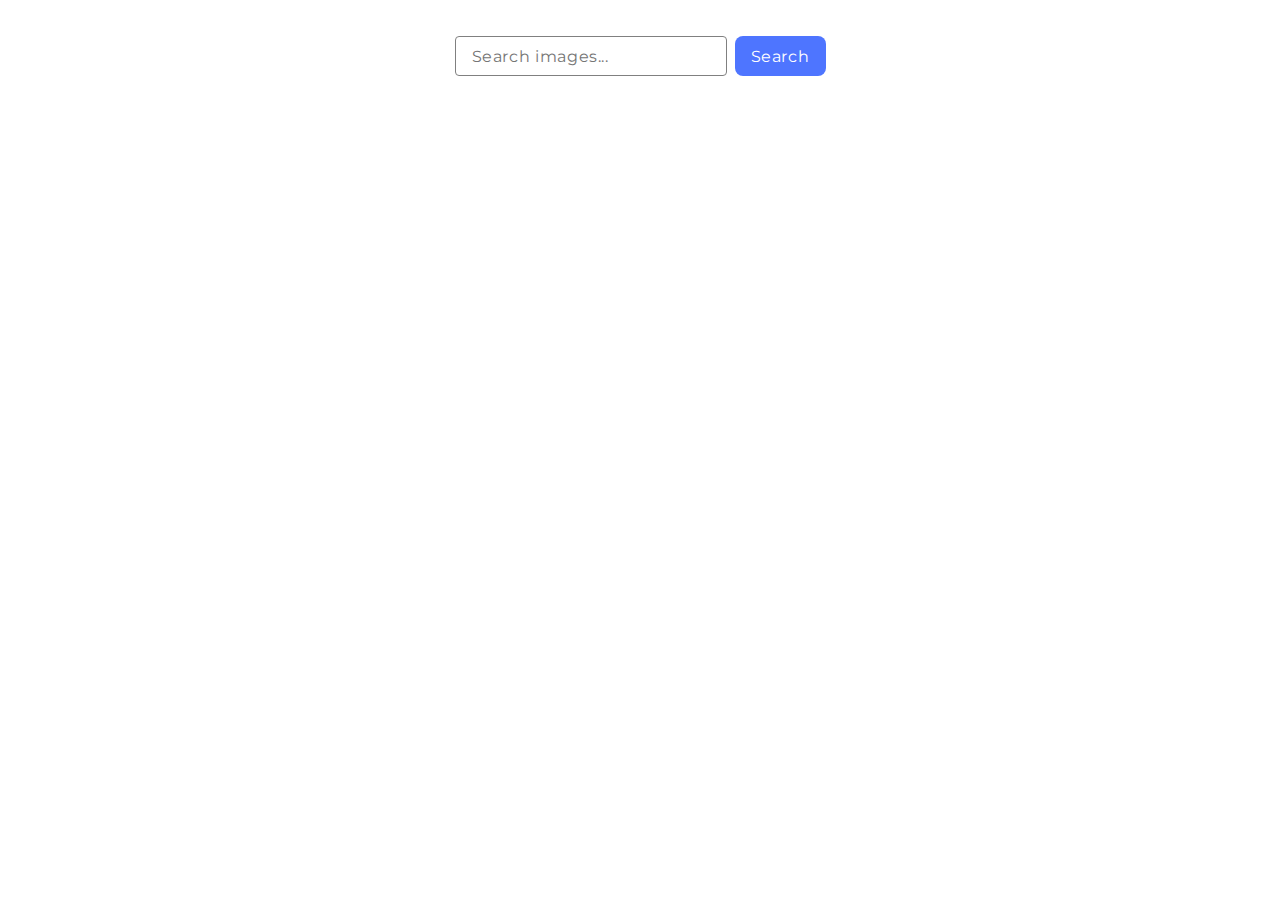
<file: src/index.html>
<!DOCTYPE html>
<html lang="en">
<head>
  <meta charset="UTF-8" />
  <link rel="icon" type="image/svg+xml" href="/favicon.svg" />
  <meta name="viewport" content="width=device-width, initial-scale=1.0" />
  <title>Find the picture</title>
  <link rel="preconnect" href="https://fonts.googleapis.com">
  <link rel="preconnect" href="https://fonts.gstatic.com" crossorigin>
  <link href="https://fonts.googleapis.com/css2?family=Montserrat:ital,wght@0,100..900;1,100..900&display=swap" rel="stylesheet">
  <link rel="stylesheet" href="./css/styles.css" />
</head>
<body>
<span class="loader"></span>
<form class="form">
  <label>
    <input type="text" name="search-text" placeholder="Search images..." required>
  </label>
  <button type="submit">Search</button>
</form>
<ul class="gallery"></ul>
<script type="module" src="./main.js"></script>
</body>
</html>
</file>
<file: src/css/styles.css>
@import url('./reset.css');

*,
*::before,
*::after {
  box-sizing: border-box;
}

body {
  margin: 0;
  font-family: 'Montserrat', sans-serif;
}

.form {
  max-width: 371px;
  margin: 36px auto auto;
  display: flex;

}

input {
  font-family: inherit;
  padding-left: 16px;
  border-radius: 4px;
  width: 272px;
  height: 40px;
  border: 1px solid #808080;
  font-size: 16px;
  letter-spacing: 0.04em;
  color: #2e2f42;
  margin-right: 8px;
}

input:hover {
  border: 1px solid #000;
}

input:focus {
  outline: none;
  border: 1px solid #4e75ff;
  color: #000;
}


button {
  cursor: pointer;
  font-family: inherit;
  border: none;
  border-radius: 8px;
  padding: 8px 16px;
  width: 91px;
  height: 40px;
  font-size: 16px;
  letter-spacing: 0.04em;
  background: #4e75ff;
  color: #fff;
}

button:hover {
  background: #6c8cff;
}

button:disabled {
  background: #cfcfcf;
  color: #989898;
}

.gallery {
  display: flex;
  flex-wrap: wrap;
  justify-content: center;
  max-width: 1128px;
  gap: 24px;
  margin: 32px auto auto;
}

.gallery-item {
  border: 1px solid #808080;
  width: 360px;
  overflow: hidden;
}

.gallery-image {
  height: 190px;
  object-fit: cover;
  width: 100%;
}

.gallery-info {
  display: flex;
  justify-content: space-between;
  padding: 4px 20px;
  background: #fff;
}

.gallery-info-container {
  display: flex;
  flex-direction: column;
}

.gallery-info-title {
  font-weight: 600;
  font-size: 12px;
  line-height: 1.33;
  letter-spacing: 0.04em;
  color: #2e2f42;
}

.gallery-info-value {
  text-align: center;
  font-weight: 400;
  font-size: 12px;
  line-height: 2;
  letter-spacing: 0.04em;
  color: #2e2f42;
}

.loader {
  display: none;
  position: fixed;
  top: 50%;
  left: 50%;
  transform: translate(-50%, -50%);
  width: 100px;
  height: 100px;
}

.loader:before, .loader:after {
  content: '';
  border-radius: 50%;
  position: absolute;
  inset: 0;
  box-shadow: 0 0 10px 2px rgba(0, 0, 0, 0.3) inset;
}

.loader:after {
  box-shadow: 0 2px 0 #FF3D00 inset;
  animation: rotate 2s linear infinite;
}

@keyframes rotate {
  0% {
    transform: rotate(0)
  }
  100% {
    transform: rotate(360deg)
  }
}
</file>
